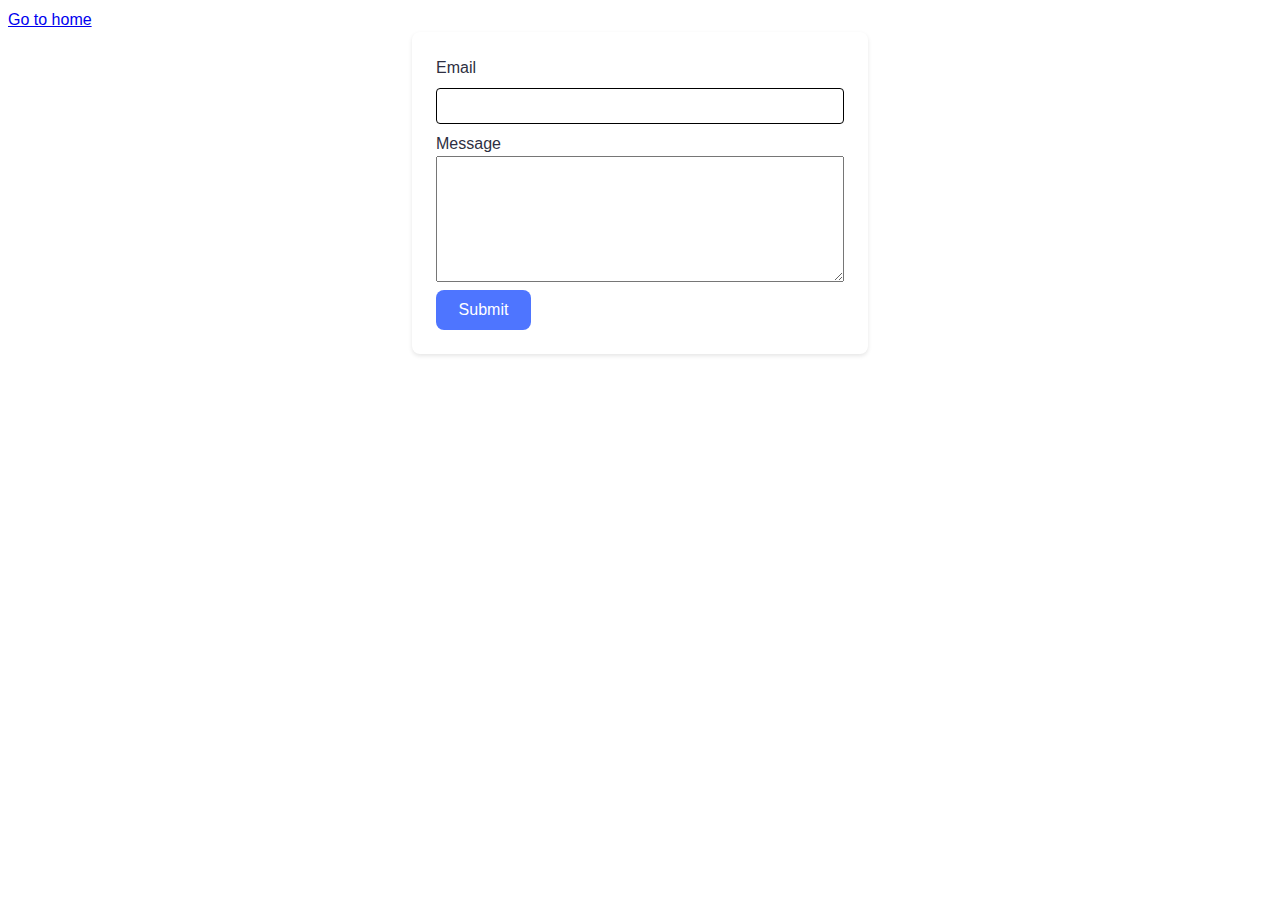
<file: src/2-form.html>
<!DOCTYPE html>
<html lang="en">
  <head>
    <meta charset="UTF-8" />
    <meta http-equiv="X-UA-Compatible" content="IE=edge" />
    <meta name="viewport" content="width=device-width, initial-scale=1.0" />
    <title>Page 3</title>
    <link rel="stylesheet" href="./css/styles.css" />
  </head>
  <body>
    <section>
      <a href="./index.html">Go to home</a>
    </section>
    <form class="feedback-form" autocomplete="off">
      <label>
        Email
        <input type="email" name="email" autofocus />
      </label>
      <label>
        Message
        <textarea name="message" rows="8"></textarea>
      </label>
      <button type="submit">Submit</button>
    </form>
    <script type="module" src="./js/2-form.js"></script>
  </body>
</html>
</file>
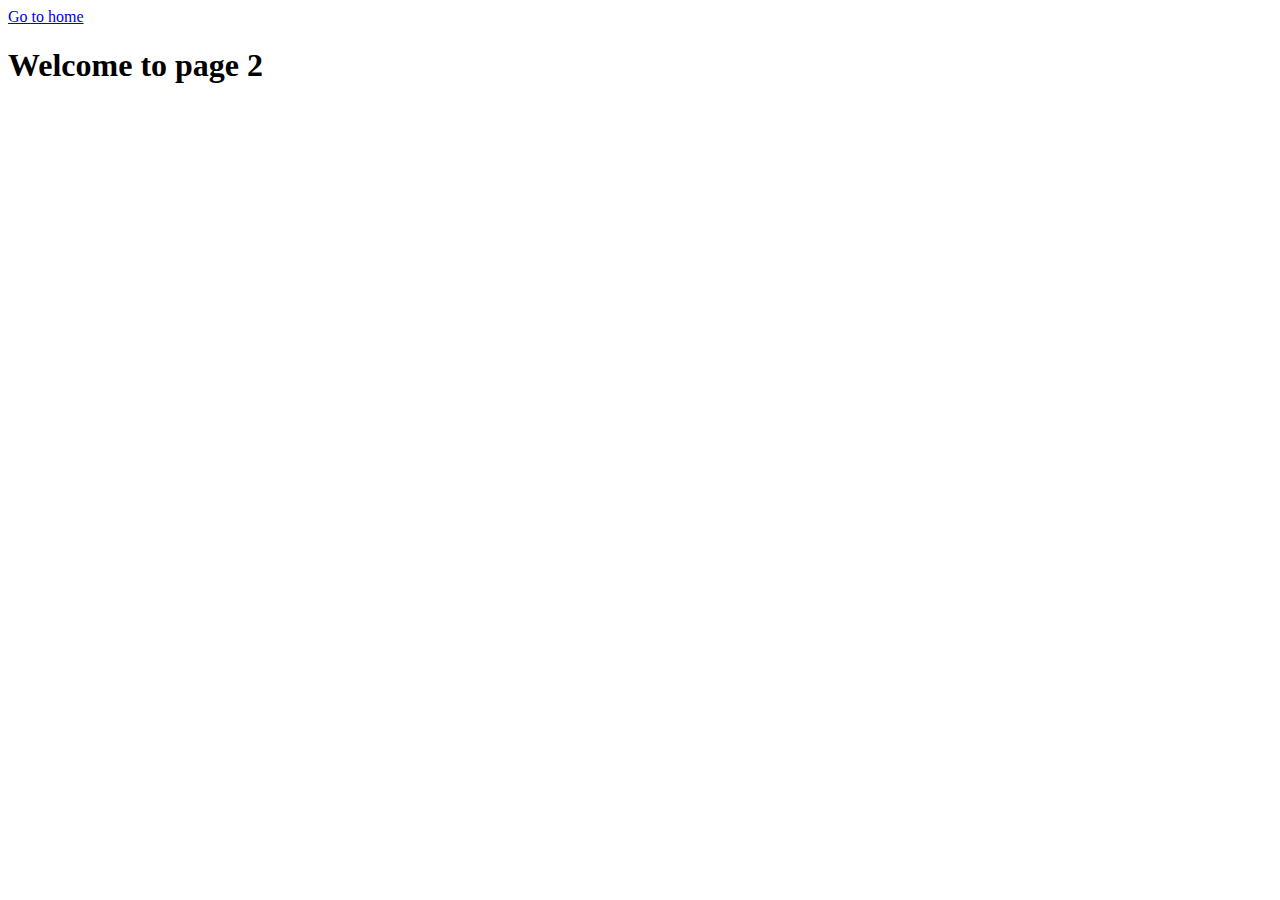
<file: src/page-2.html>
<!DOCTYPE html>
<html lang="en">
  <head>
    <meta charset="UTF-8" />
    <meta http-equiv="X-UA-Compatible" content="IE=edge" />
    <meta name="viewport" content="width=device-width, initial-scale=1.0" />
    <title>Page 2</title>
  </head>
  <body>
    <section>
      <a href="./index.html">Go to home</a>
      <h1>Welcome to page 2</h1>
    </section>
  </body>
</html>
</file>
<file: src/css/styles.css>
/**
  |============================
  | include css partials with
  | default @import url()
  |============================
*/
/* @import url('./reset.css'); */
@import url('./vite-promo.css');
/* @import url('./header.css'); */

:root {
  font-family: Inter, Avenir, Helvetica, Arial, sans-serif;
  font-size: 16px;
  line-height: 24px;
  font-weight: 400;

  color: #242424;
  background-color: rgba(255, 255, 255, 0.87);

  font-synthesis: none;
  text-rendering: optimizeLegibility;
  -webkit-font-smoothing: antialiased;
  -moz-osx-font-smoothing: grayscale;
  -webkit-text-size-adjust: 100%;
}


.gallery {
  display: flex;
  flex-wrap: wrap;
  justify-content: center;
  gap: 24px;
  list-style: none;
  margin: 0 auto;
  padding-left: 0;
}


.gallery-image {
  width: 360px;
  max-height: 200px;
}

.feedback-form {
  display: flex;
  flex-direction: column;
  max-width: 408px;
  margin: 0 auto;
  padding: 24px;
  background-color: #fff;
  border-radius: 8px;
  box-shadow: 0 2px 4px rgba(0, 0, 0, 0.1);
  font-family: "Montserrat", sans-serif;
}

.feedback-form label {
  display: flex;
  flex-direction: column;
  margin-bottom: 8px;
  font-size: 16px;
  color: #2e2f42;
}

.feedback-form input {
  padding: 8px;
  margin-top: 8px;
  font-size: 16px;
  border-radius: 4px;
  border: 1px solid #808080;
}

.feedback-form input:focus {
  border-color: black;
  outline: none;
}


.feedback-form button {
  font-family: "Montserrat", sans-serif;
  border-radius: 8px;
  padding: 8px 16px;
  font-size: 16px;
  border: none;
  cursor: pointer;
  color: #fff;
}

button[type="submit"] {
  width: 95px;
  height: 40px;
  background: #4e75ff;
  
}

button[type="submit"]:hover {
  background: #6c8cff;
}
</file>
